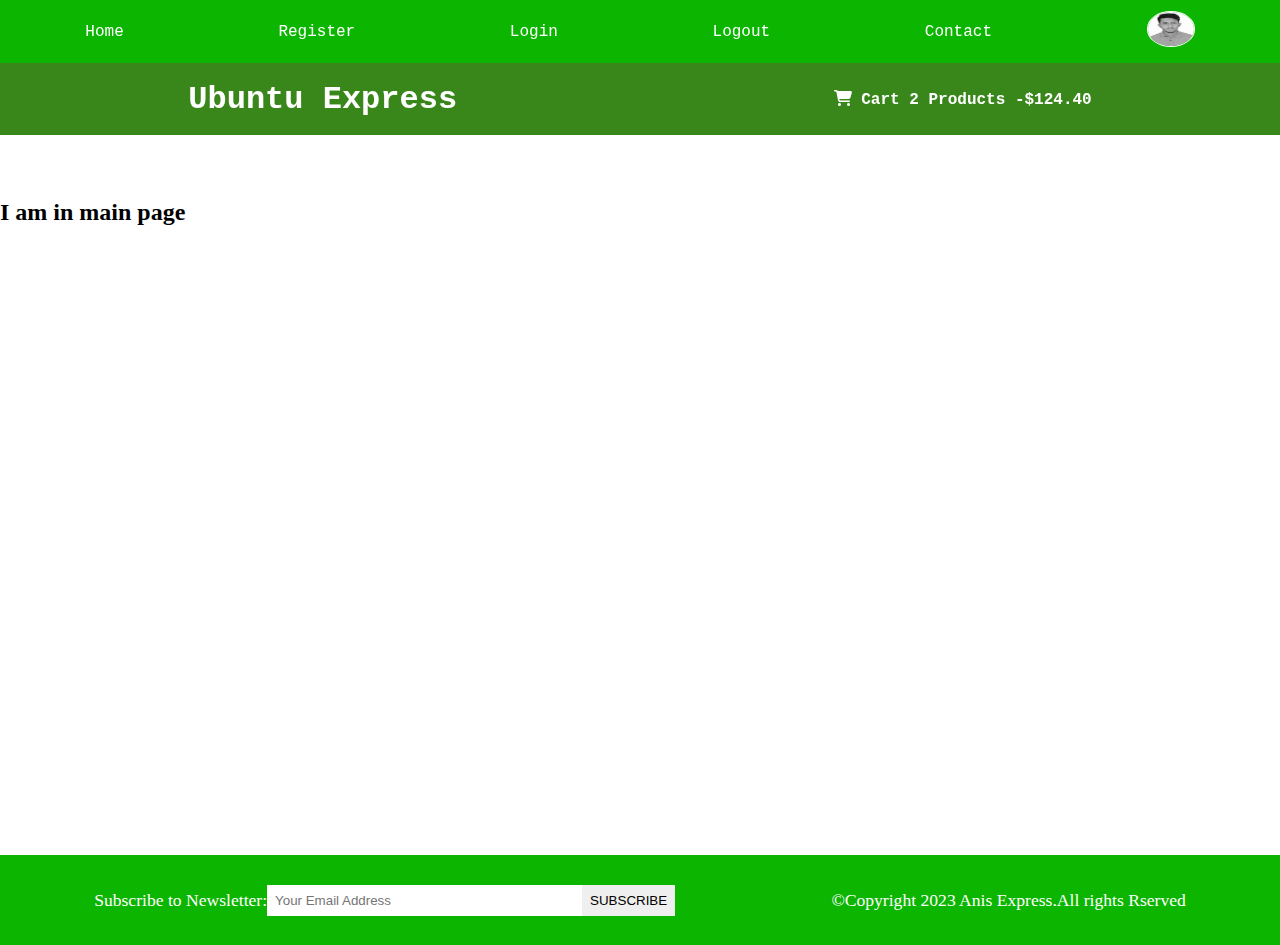
<file: index.html>
<!DOCTYPE html>
<html lang="en">
<head>
    <meta charset="UTF-8">
    <meta name="viewport" content="width=device-width, initial-scale=1.0">
    <title>Ecommerce application</title>

    <!-- font awsome cdn -->
     
    <link rel="stylesheet" href="https://cdnjs.cloudflare.com/ajax/libs/font-awesome/6.7.2/css/all.min.css" integrity="sha512-Evv84Mr4kqVGRNSgIGL/F/aIDqQb7xQ2vcrdIwxfjThSH8CSR7PBEakCr51Ck+w+/U6swU2Im1vVX0SVk9ABhg==" crossorigin="anonymous" referrerpolicy="no-referrer" />
    <link rel="stylesheet" href="style.css">
    
</head>
<body>
    <!-- nav start here -->
     <i class="fas fa-bars fa-2x" id="menu-icon"></i>
     <nav id="menu" class="hidden">
        <ul class="nav-upper flex-space-around">
            <li class="nav_list">
                <a href="index.html" class="nav_link">Home</a>
            </li>
            <li class="nav_list">
                <a href="register.html" class="nav_link">Register</a>
            </li>
            <li class="nav_list">
                <a href="login.html" class="nav_link">Login</a>
            </li>

            <li class="nav_list">
                <a href="index.html" class="nav_link">Logout</a>
            </li>

            <li class="nav_list">
                <a href="contact.html" class="nav_link">Contact</a>
            </li>
            <li class="nav_list">
                <a href="profile.html" class="nav_link">
                    <img src="images/profile1.jpg" class="profile-icon"
                    alt="profile">      
                </a>
            </li>
        </ul>

        <ul class="nav-lower flex-space-around">
            <li class="nav_list">
                <a href="index.html" class="nav_link nav_brand">Ubuntu Express</a>
            </li>
            <li class="nav_list">
                <a href="cart.html" class="nav_link">
                    <span>
                        <i class="fa-solid fa-cart-shopping"></i>
                        Cart 2 Products -$124.40

                    </span>
                </a>
            </li>
        </ul>

        
     </nav>
      <!-- nav start here -->

      <main>
        <h2>I am in main page</h2>
      </main>

      <footer class="footer flex-space-around">
        <div class="flex-space-around">
            <label for="subscribe">Subscribe to Newsletter: </label>
            <input type="email" id="subscribe" name="subscribe" class="footer_input" placeholder="Your Email Address">
            
            <button class="btn btn-subscribe" > subscribe</button>

        </div>

        <div>
            <p>&copy;Copyright 2023 Anis Express.All rights Rserved</p>
        </div>
      </footer>

      <script src="index.js"></script>
</body>
</html>
</file>
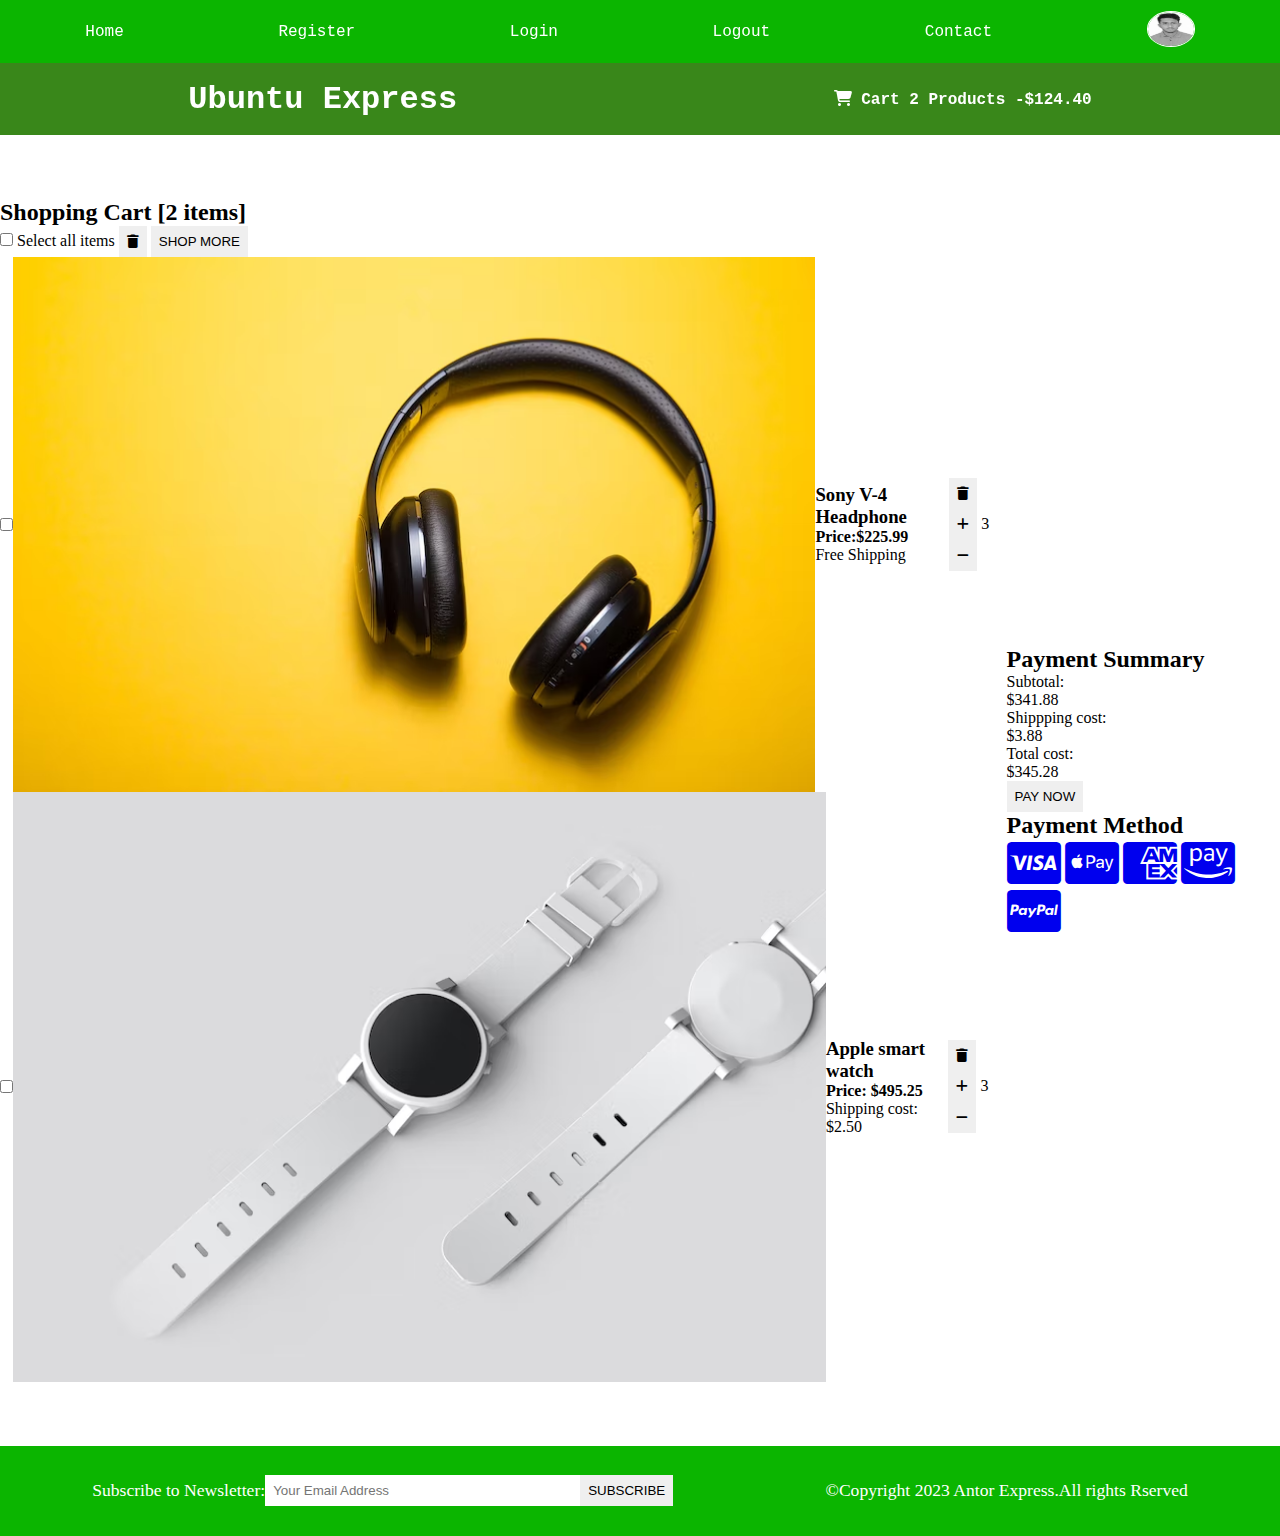
<file: cart.html>
<!DOCTYPE html>
<html lang="en">

<head>
    <meta charset="UTF-8">
    <meta name="viewport" content="width=device-width, initial-scale=1.0">
    <title>Ecommerce application</title>

    <!-- font awsome cdn -->

    <link rel="stylesheet" href="https://cdnjs.cloudflare.com/ajax/libs/font-awesome/6.7.2/css/all.min.css"
        integrity="sha512-Evv84Mr4kqVGRNSgIGL/F/aIDqQb7xQ2vcrdIwxfjThSH8CSR7PBEakCr51Ck+w+/U6swU2Im1vVX0SVk9ABhg=="
        crossorigin="anonymous" referrerpolicy="no-referrer" />
    <link rel="stylesheet" href="style.css">

</head>

<body>
    <!-- nav start here -->
    <i class="fas fa-bars fa-2x" id="menu-icon"></i>
    <nav id="menu" class="hidden">
        <ul class="nav-upper flex-space-around">
            <li class="nav_list">
                <a href="index.html" class="nav_link">Home</a>
            </li>
            <li class="nav_list">
                <a href="register.html" class="nav_link">Register</a>
            </li>
            <li class="nav_list">
                <a href="login.html" class="nav_link">Login</a>
            </li>

            <li class="nav_list">
                <a href="index.html" class="nav_link">Logout</a>
            </li>

            <li class="nav_list">
                <a href="contact.html" class="nav_link">Contact</a>
            </li>
            <li class="nav_list">
                <a href="profile.html" class="nav_link">
                    <img src="images/profile1.jpg" class="profile-icon" alt="profile">
                </a>
            </li>
        </ul>

        <ul class="nav-lower flex-space-around">
            <li class="nav_list">
                <a href="index.html" class="nav_link nav_brand">Ubuntu Express</a>
            </li>
            <li class="nav_list">
                <a href="cart.html" class="nav_link">
                    <span>
                        <i class="fa-solid fa-cart-shopping"></i>
                        Cart 2 Products -$124.40

                    </span>
                </a>
            </li>
        </ul>


    </nav>
    <!-- nav start here -->

    <main>
        <div class="cart flex-center">

            <div class="cart_items">
                <div class="cart_items-heading card">
                    <h2>Shopping Cart [2 items]</h2>
                    <div class="cart_items-action">
                        <label for="select">
                            <input type="checkbox" name="
                            select" id="select">
                            Select all items
                        </label>
                        <button class="btn"><i class="fa-solid fa-trash"></i></button>
                        <button class="btn"> Shop more</button>
                    </div>
                </div>

                <div class="cart_item card flex-space-around">
                    <input type="checkbox">
                    <img class="card_item-img" src="./images/product1.jpg" alt="product1">

                    <div class="cart_item-description">
                        <h3 class="product_name">Sony V-4 Headphone</h3>
                        <h4 class="product_price">Price:$225.99</h4>
                        <p class="card_item-shipping">Free Shipping</p>
                    </div>
                    <div class="card_item-actions">
                        <button class="btn"><i class="fa-solid fa-trash"></i></button>

                        <div>
                            <button class="btn"><i class="fa-solid fa-plus"></i></button>
                            <span>3</span>
                            <button class="btn"><i class="fa-solid fa-minus"></i></button>
                        </div>
                    </div>

                </div>

                <div class="cart_item card flex-space-around">
                    <input type="checkbox">
                    <img class="card_item-img" src="./images/product2.png" alt="product2">

                    <div class="cart_item-description">
                        <h3 class="product_name">Apple smart watch </h3>
                        <h4 class="product_price">Price: $495.25</h4>
                        <p class="card_item-shipping">Shipping cost: $2.50</p>
                    </div>
                    <div class="card_item-actions">
                        <button class="btn"><i class="fa-solid fa-trash"></i></button>

                        <div>
                            <button class="btn"><i class="fa-solid fa-plus"></i></button>
                            <span>3</span>
                            <button class="btn"><i class="fa-solid fa-minus"></i></button>
                        </div>
                    </div>

                </div>

            </div>

            <div class="cart_payment">
                <div class="cart_payment-summary card">
                    <h2>Payment Summary</h2>
                    <div>
                        <p>Subtotal:</p>
                        <p>$341.88</p>
                    </div>
                    <div>
                        <p>Shippping cost:</p>
                        <p>$3.88</p>
                    </div>
                    <div>
                        <p>Total cost:</p>
                        <p>$345.28</p>
                    </div>
                    <button class="btn cart_payment-btn"> Pay Now</button>
                </div>
                <div class="cart_payment-method card">
                    <h2>Payment Method</h2>
                    <div>
                        <a href="https://bd.visa.com/pay-with-visa/click-to-pay-with-visa.html">
                            <i class="fa-brands fa-cc-visa fa-3x"></i> 
                        </a>

                        <a href="https://www.apple.com/apple-pay/">
                            <i class="fa-brands fa-cc-apple-pay fa-3x"></i>
                        </a>

                        <a href="https://www.americanexpress.com/en-in/services/pay-your-bill/billdesk/">
                            <i class="fa-brands fa-cc-amex fa-3x"></i>
                        </a>

                        <a href="https://pay.amazon.com/">
                            <i class="fa-brands fa-cc-amazon-pay fa-3x"></i>
                        </a>

                        <a href="https://www.paypal.com/bd/home">
                            <i class="fa-brands fa-cc-paypal fa-3x"></i>
                        </a>

                    </div>
                </div>
            </div>

        </div>

    </main>

        <footer class="footer flex-space-around">
            <div class="flex-space-around">
                <label for="subscribe">Subscribe to Newsletter: </label>
                <input type="email" id="subscribe" name="subscribe" class="footer_input" placeholder="Your Email Address">
                
                <button class="btn btn-subscribe" > subscribe</button>
    
            </div>
    
            <div>
                <p>&copy;Copyright 2023 Antor Express.All rights Rserved</p>
            </div>
          </footer>

                <script src="index.js"></script>
</body>

</html>
</file>
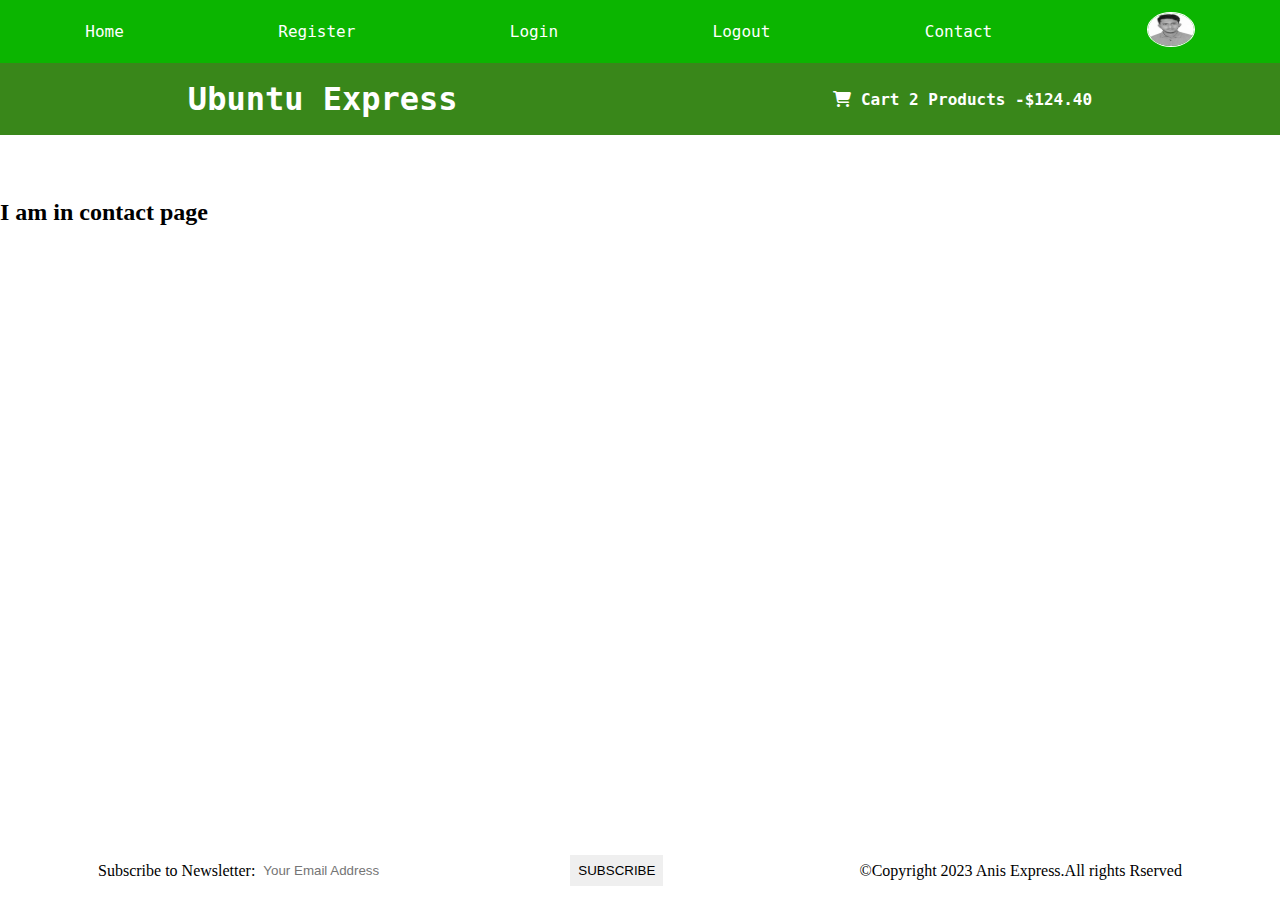
<file: contact.html>
<!DOCTYPE html>
<html lang="en">
<head>
    <meta charset="UTF-8">
    <meta name="viewport" content="width=device-width, initial-scale=1.0">
    <title>Ecommerce application</title>

    <!-- font awsome cdn -->
     
    <link rel="stylesheet" href="https://cdnjs.cloudflare.com/ajax/libs/font-awesome/6.7.2/css/all.min.css" integrity="sha512-Evv84Mr4kqVGRNSgIGL/F/aIDqQb7xQ2vcrdIwxfjThSH8CSR7PBEakCr51Ck+w+/U6swU2Im1vVX0SVk9ABhg==" crossorigin="anonymous" referrerpolicy="no-referrer" />
    <link rel="stylesheet" href="style.css">
    
</head>
<body>
    <!-- nav start here -->
     <i class="fas fa-bars fa-2x" id="menu-icon"></i>
     <nav id="menu" class="hidden">
        <ul class="nav-upper flex-space-around">
            <li class="nav_list">
                <a href="index.html" class="nav_link">Home</a>
            </li>
            <li class="nav_list">
                <a href="register.html" class="nav_link">Register</a>
            </li>
            <li class="nav_list">
                <a href="login.html" class="nav_link">Login</a>
            </li>

            <li class="nav_list">
                <a href="index.html" class="nav_link">Logout</a>
            </li>

            <li class="nav_list">
                <a href="contact.html" class="nav_link">Contact</a>
            </li>
            <li class="nav_list">
                <a href="profile.html" class="nav_link">
                    <img src="images/profile1.jpg" class="profile-icon"
                    alt="profile">      
                </a>
            </li>
        </ul>

        <ul class="nav-lower flex-space-around">
            <li class="nav_list">
                <a href="index.html" class="nav_link nav_brand">Ubuntu Express</a>
            </li>
            <li class="nav_list">
                <a href="cart.html" class="nav_link">
                    <span>
                        <i class="fa-solid fa-cart-shopping"></i>
                        Cart 2 Products -$124.40

                    </span>
                </a>
            </li>
        </ul>

        
     </nav>
      <!-- nav start here -->

      <main>
        <h2>I am in contact page</h2>
      </main>

      <footer class="flex-space-around">
        <div class="flex-space-around">
            <label for="subscribe">Subscribe to Newsletter: </label>
            <input type="email" id="subscribe" name="subscribe" class="footer_input" placeholder="Your Email Address">
            
            <button class="btn btn-subscribe" > subscribe</button>

        </div>

        <div>
            <p>&copy;Copyright 2023 Anis Express.All rights Rserved</p>
        </div>
      </footer>

      <script src="index.js"></script>
</body>
</html>
</file>
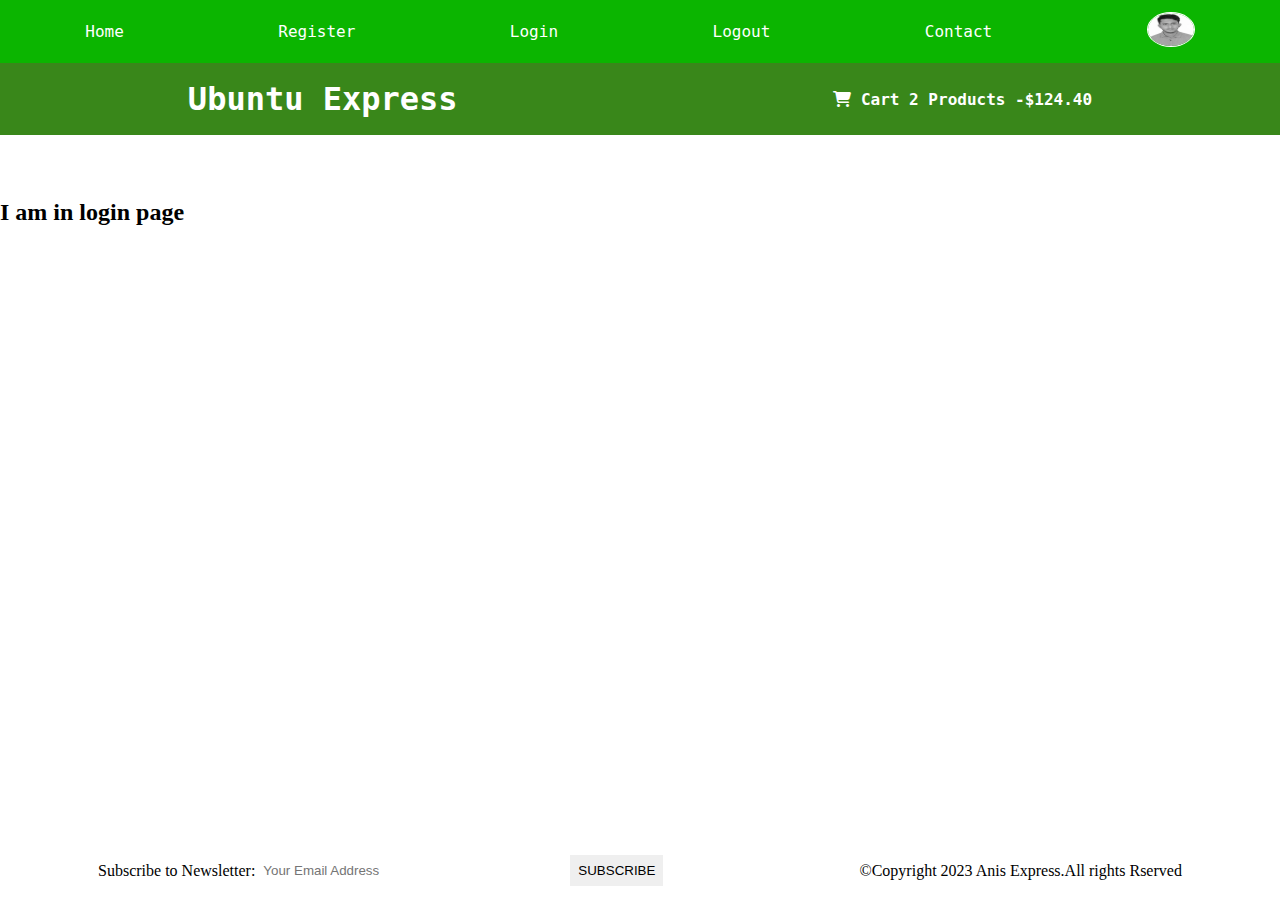
<file: login.html>
<!DOCTYPE html>
<html lang="en">
<head>
    <meta charset="UTF-8">
    <meta name="viewport" content="width=device-width, initial-scale=1.0">
    <title>Ecommerce application</title>

    <!-- font awsome cdn -->
     
    <link rel="stylesheet" href="https://cdnjs.cloudflare.com/ajax/libs/font-awesome/6.7.2/css/all.min.css" integrity="sha512-Evv84Mr4kqVGRNSgIGL/F/aIDqQb7xQ2vcrdIwxfjThSH8CSR7PBEakCr51Ck+w+/U6swU2Im1vVX0SVk9ABhg==" crossorigin="anonymous" referrerpolicy="no-referrer" />
    <link rel="stylesheet" href="style.css">
    
</head>
<body>
    <!-- nav start here -->
     <i class="fas fa-bars fa-2x" id="menu-icon"></i>
     <nav id="menu" class="hidden">
        <ul class="nav-upper flex-space-around">
            <li class="nav_list">
                <a href="index.html" class="nav_link">Home</a>
            </li>
            <li class="nav_list">
                <a href="register.html" class="nav_link">Register</a>
            </li>
            <li class="nav_list">
                <a href="login.html" class="nav_link">Login</a>
            </li>

            <li class="nav_list">
                <a href="index.html" class="nav_link">Logout</a>
            </li>

            <li class="nav_list">
                <a href="contact.html" class="nav_link">Contact</a>
            </li>
            <li class="nav_list">
                <a href="profile.html" class="nav_link">
                    <img src="images/profile1.jpg" class="profile-icon"
                    alt="profile">      
                </a>
            </li>
        </ul>

        <ul class="nav-lower flex-space-around">
            <li class="nav_list">
                <a href="index.html" class="nav_link nav_brand">Ubuntu Express</a>
            </li>
            <li class="nav_list">
                <a href="cart.html" class="nav_link">
                    <span>
                        <i class="fa-solid fa-cart-shopping"></i>
                        Cart 2 Products -$124.40

                    </span>
                </a>
            </li>
        </ul>

        
     </nav>
      <!-- nav start here -->

      <main>
        <h2>I am in login page</h2>
      </main>

      <footer class="flex-space-around">
        <div class="flex-space-around">
            <label for="subscribe">Subscribe to Newsletter: </label>
            <input type="email" id="subscribe" name="subscribe" class="footer_input" placeholder="Your Email Address">
            
            <button class="btn btn-subscribe" > subscribe</button>

        </div>

        <div>
            <p>&copy;Copyright 2023 Anis Express.All rights Rserved</p>
        </div>
      </footer>

      <script src="index.js"></script>
</body>
</html>
</file>
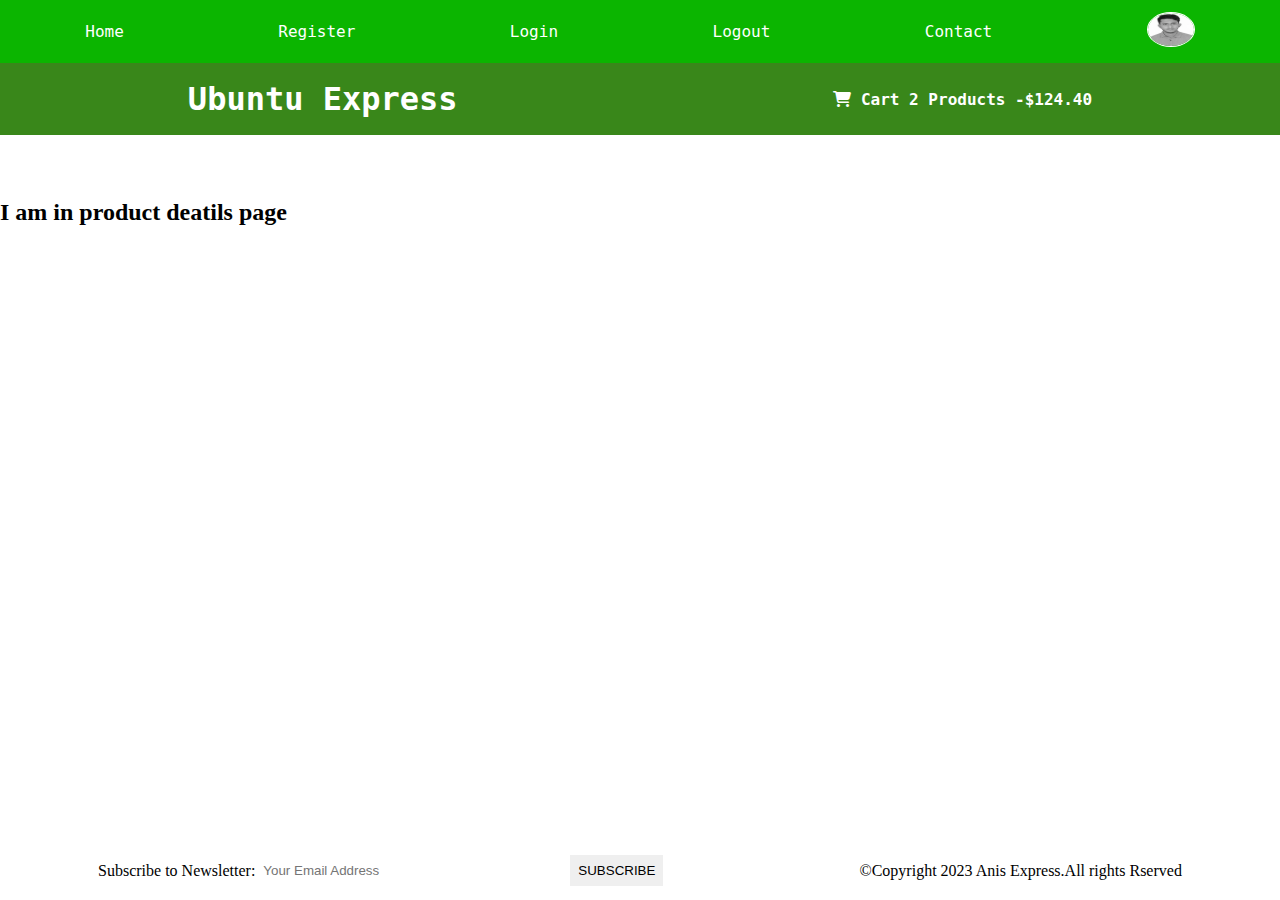
<file: product.html>
<!DOCTYPE html>
<html lang="en">
<head>
    <meta charset="UTF-8">
    <meta name="viewport" content="width=device-width, initial-scale=1.0">
    <title>Ecommerce application</title>

    <!-- font awsome cdn -->
     
    <link rel="stylesheet" href="https://cdnjs.cloudflare.com/ajax/libs/font-awesome/6.7.2/css/all.min.css" integrity="sha512-Evv84Mr4kqVGRNSgIGL/F/aIDqQb7xQ2vcrdIwxfjThSH8CSR7PBEakCr51Ck+w+/U6swU2Im1vVX0SVk9ABhg==" crossorigin="anonymous" referrerpolicy="no-referrer" />
    <link rel="stylesheet" href="style.css">
    
</head>
<body>
    <!-- nav start here -->
     <i class="fas fa-bars fa-2x" id="menu-icon"></i>
     <nav id="menu" class="hidden">
        <ul class="nav-upper flex-space-around">
            <li class="nav_list">
                <a href="index.html" class="nav_link">Home</a>
            </li>
            <li class="nav_list">
                <a href="register.html" class="nav_link">Register</a>
            </li>
            <li class="nav_list">
                <a href="login.html" class="nav_link">Login</a>
            </li>

            <li class="nav_list">
                <a href="index.html" class="nav_link">Logout</a>
            </li>

            <li class="nav_list">
                <a href="contact.html" class="nav_link">Contact</a>
            </li>
            <li class="nav_list">
                <a href="profile.html" class="nav_link">
                    <img src="images/profile1.jpg" class="profile-icon"
                    alt="profile">      
                </a>
            </li>
        </ul>

        <ul class="nav-lower flex-space-around">
            <li class="nav_list">
                <a href="index.html" class="nav_link nav_brand">Ubuntu Express</a>
            </li>
            <li class="nav_list">
                <a href="cart.html" class="nav_link">
                    <span>
                        <i class="fa-solid fa-cart-shopping"></i>
                        Cart 2 Products -$124.40

                    </span>
                </a>
            </li>
        </ul>

        
     </nav>
      <!-- nav start here -->

      <main>
        <h2>I am in product deatils page</h2>
      </main>

      <footer class="flex-space-around">
        <div class="flex-space-around">
            <label for="subscribe">Subscribe to Newsletter: </label>
            <input type="email" id="subscribe" name="subscribe" class="footer_input" placeholder="Your Email Address">
            
            <button class="btn btn-subscribe" > subscribe</button>

        </div>

        <div>
            <p>&copy;Copyright 2023 Anis Express.All rights Rserved</p>
        </div>
      </footer>

      <script src="index.js"></script>
</body>
</html>
</file>
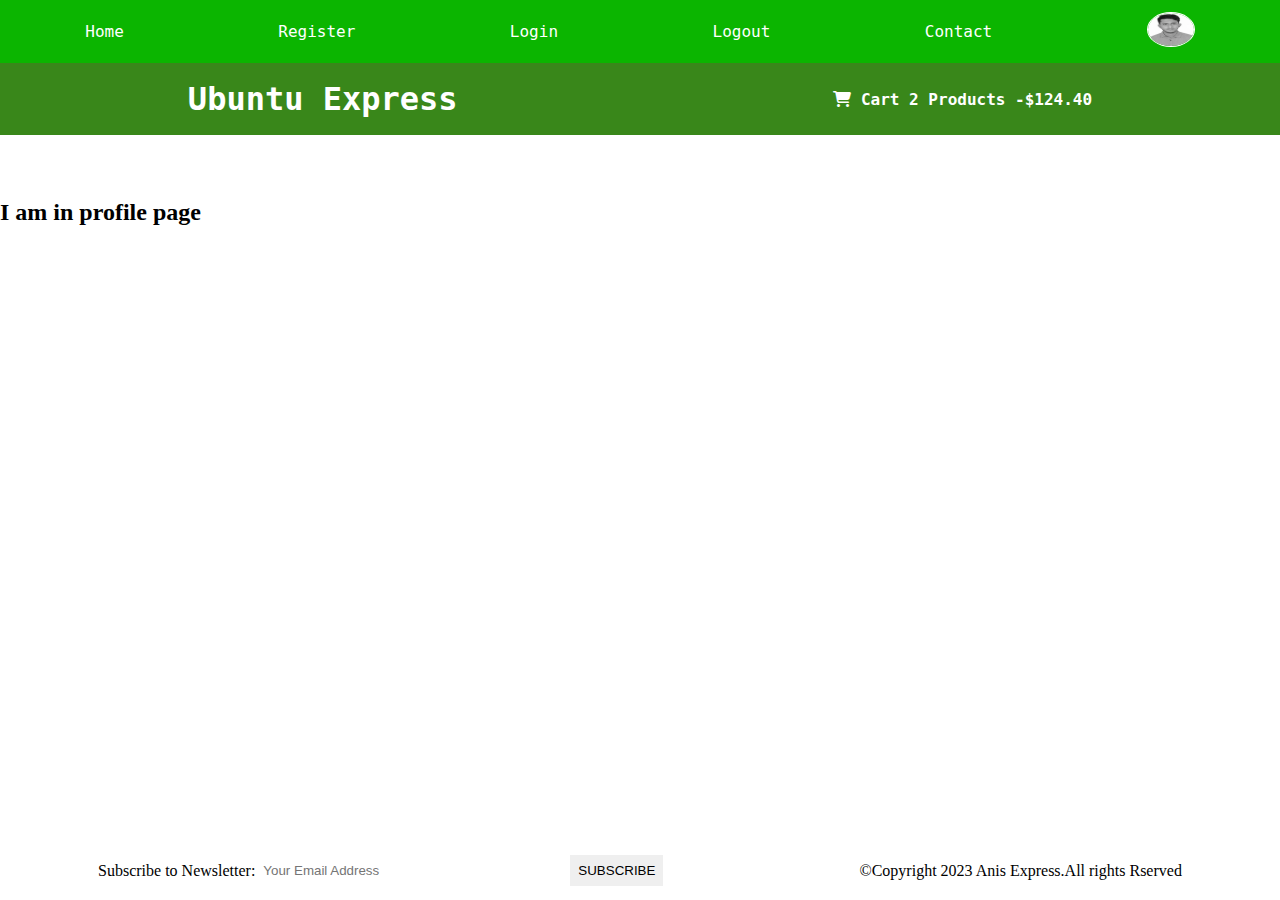
<file: profile.html>
<!DOCTYPE html>
<html lang="en">
<head>
    <meta charset="UTF-8">
    <meta name="viewport" content="width=device-width, initial-scale=1.0">
    <title>Ecommerce application</title>

    <!-- font awsome cdn -->
     
    <link rel="stylesheet" href="https://cdnjs.cloudflare.com/ajax/libs/font-awesome/6.7.2/css/all.min.css" integrity="sha512-Evv84Mr4kqVGRNSgIGL/F/aIDqQb7xQ2vcrdIwxfjThSH8CSR7PBEakCr51Ck+w+/U6swU2Im1vVX0SVk9ABhg==" crossorigin="anonymous" referrerpolicy="no-referrer" />
    <link rel="stylesheet" href="style.css">
    
</head>
<body>
    <!-- nav start here -->
     <i class="fas fa-bars fa-2x" id="menu-icon"></i>
     <nav id="menu" class="hidden">
        <ul class="nav-upper flex-space-around">
            <li class="nav_list">
                <a href="index.html" class="nav_link">Home</a>
            </li>
            <li class="nav_list">
                <a href="register.html" class="nav_link">Register</a>
            </li>
            <li class="nav_list">
                <a href="login.html" class="nav_link">Login</a>
            </li>

            <li class="nav_list">
                <a href="index.html" class="nav_link">Logout</a>
            </li>

            <li class="nav_list">
                <a href="contact.html" class="nav_link">Contact</a>
            </li>
            <li class="nav_list">
                <a href="profile.html" class="nav_link">
                    <img src="images/profile1.jpg" class="profile-icon"
                    alt="profile">      
                </a>
            </li>
        </ul>

        <ul class="nav-lower flex-space-around">
            <li class="nav_list">
                <a href="index.html" class="nav_link nav_brand">Ubuntu Express</a>
            </li>
            <li class="nav_list">
                <a href="cart.html" class="nav_link">
                    <span>
                        <i class="fa-solid fa-cart-shopping"></i>
                        Cart 2 Products -$124.40

                    </span>
                </a>
            </li>
        </ul>

        
     </nav>
      <!-- nav start here -->

      <main>
        <h2>I am in profile page</h2>
      </main>

      <footer class="flex-space-around">
        <div class="flex-space-around">
            <label for="subscribe">Subscribe to Newsletter: </label>
            <input type="email" id="subscribe" name="subscribe" class="footer_input" placeholder="Your Email Address">
            
            <button class="btn btn-subscribe" > subscribe</button>

        </div>

        <div>
            <p>&copy;Copyright 2023 Anis Express.All rights Rserved</p>
        </div>
      </footer>

      <script src="index.js"></script>
</body>
</html>
</file>
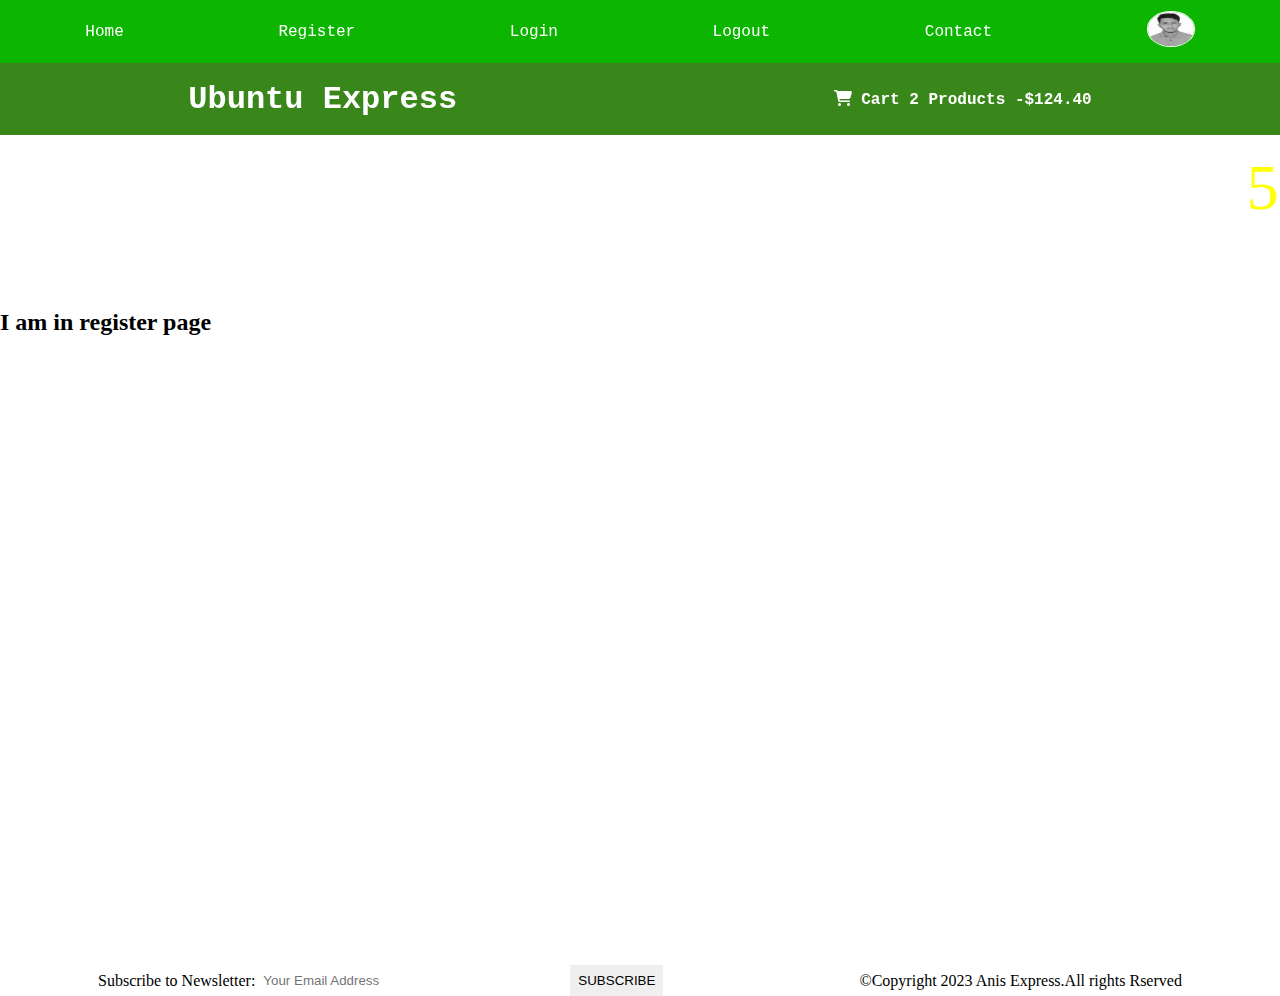
<file: register.html>
<!DOCTYPE html>
<html lang="en">
<head>
    <meta charset="UTF-8">
    <meta name="viewport" content="width=device-width, initial-scale=1.0">
    <title>Ecommerce application</title>

    <!-- font awsome cdn -->
     
    <link rel="stylesheet" href="https://cdnjs.cloudflare.com/ajax/libs/font-awesome/6.7.2/css/all.min.css" integrity="sha512-Evv84Mr4kqVGRNSgIGL/F/aIDqQb7xQ2vcrdIwxfjThSH8CSR7PBEakCr51Ck+w+/U6swU2Im1vVX0SVk9ABhg==" crossorigin="anonymous" referrerpolicy="no-referrer" />
    <link rel="stylesheet" href="style.css">
    
</head>
<body>
    <!-- nav start here -->

     <i class="fas fa-bars fa-2x" id="menu-icon"></i>
     <nav id="menu" class="hidden">
        <ul class="nav-upper flex-space-around">
            <li class="nav_list">
                <a href="index.html" class="nav_link">Home</a>
            </li>
            <li class="nav_list">
                <a href="register.html" class="nav_link">Register</a>
            </li>
            <li class="nav_list">
                <a href="login.html" class="nav_link">Login</a>
            </li>

            <li class="nav_list">
                <a href="index.html" class="nav_link">Logout</a>
            </li>

            <li class="nav_list">
                <a href="contact.html" class="nav_link">Contact</a>
            </li>
            <li class="nav_list">
                <a href="profile.html" class="nav_link">
                    <img src="images/profile1.jpg" class="profile-icon"
                    alt="profile">      
                </a>
            </li>
        </ul>

        <ul class="nav-lower flex-space-around">
            <li class="nav_list">
                <a href="index.html" class="nav_link nav_brand">Ubuntu Express</a>
            </li>
            <li class="nav_list">
                <a href="cart.html" class="nav_link">
                    <span>
                        <i class="fa-solid fa-cart-shopping"></i>
                        Cart 2 Products -$124.40

                    </span>
                </a>
            </li>
        </ul>

        
     </nav>
      <!-- nav end here -->

      <!-- header start here -->
      <header>
        <div class="banner">
            <marquee behavior="" direction="" class="banner_title">50% sales going on</marquee>
        </div>
       </header>
       <!-- header end here -->

      <main>
        <h2>I am in register page</h2>
      </main>

      <footer class="flex-space-around">
        <div class="flex-space-around">
            <label for="subscribe">Subscribe to Newsletter: </label>
            <input type="email" id="subscribe" name="subscribe" class="footer_input" placeholder="Your Email Address">
            
            <button class="btn btn-subscribe" > subscribe</button>

        </div>

        <div>
            <p>&copy;Copyright 2023 Anis Express.All rights Rserved</p>
        </div>
      </footer>

      <script src="index.js"></script>
</body>
</html>
</file>
<file: style.css>
/* reset code common code starts here */
:root{
    --primary-color:rgb(11, 181,.48);
    --secondary-color:rgb(36, 122,.55,0.9);
    --padding: 0.5rem;
    --transition:all 0.3s;
    --border-radius: 0.6rem;
    --box-shadow: 0.1rem 0.2rem 0.8rem rgba(205,202,202,0.5)


}
*{
    box-sizing: border-box;
    margin: 0;
    padding: 0;
    text-decoration: none;
    list-style-type:none;
    outline: none;
}

html{
    scroll-behavior: smooth;
}

img{
    width: 100%;
    height: auto;
}

.flex-space-around{
    display: flex;
    justify-content: space-around;
    align-items: center;
}

.flex-center{
    display: flex;
    justify-content: center;
    align-items: center;
}
.btn {
    border: none;
    padding: var(--padding);
    cursor: pointer;
    text-transform: uppercase;
    transition: var(--transition);
  }
  .btn:hover {
    background-color: var(--secondary-color);
  }
/* reset code common code end here */


/* navbar start here */
nav{
    font-family: Monospace;
    font-size: 1rem;
    position: sticky;
    top: 0;
    left: 0;
    z-index: 100;

}

.nav-upper{
    min-height: 7vh;
    background-color: var(--primary-color);
    padding: var(--padding);

}

.nav_list{
    transition: var(--transition);
}
.nav_list:hover{
   
   text-decoration: overline;
}

.nav_link{
    color: white;
    transition: var(--transition);
}
.nav_link:hover{
    color: black;
   
}

.profile-icon{
   width: 3rem;
   height: 2.2rem;
   border-radius: 50%;
    border: white 1px solid;
    filter: saturate(0);
}
.profile-icon:hover{
    filter: saturate(1);
}

.nav-lower{
    min-height: 8vh;
    background-color: var(--secondary-color);
    font-weight: bolder;
}

.nav_brand{
    font-size: 2rem;
}

#menu-icon{
    display: none;
}
/* navbar end here */

/* header starts here */
.header{
    padding: 4rem 0;
    height: 80vh;
    background: url(images/banner.jpg) no-repeat center;

    background-attachment: fixed;
    background-size: cover;

}

.banner{
    width: 100%;
    height: 100%;
    flex-direction: column;
}

.banner_title{
    font-size: 4rem;
    color: yellow;
    padding: 1rem;
    border-radius: var(--border-radius);
}


.features{
 width: 100%;
}
.feature{
    background-color: rgb(80,160,78,0.7);
    color: white;
    border-radius: var(--border-radius);
    padding: 1rem;
    width: 15rem;
   gap: 1rem;
   flex-direction: column;
}

.feature_icon{
    font-size: 3rem;
}
/* header end here */

/* main section start here */
main{
    padding: 4rem 0;
    min-height: 80vh;
}
/* main section end here */

/* footer secction starts here */
.footer {
    padding: 1rem;
    background-color: var(--primary-color);
    min-height: 10vh;
    color: white;
    font-size: 1.1rem;
  }
  .btn-subscribe {
    margin-left: -5px;
  }
  .footer_input {
    border: none;
    padding: var(--padding);
    width: 20rem;
  }
/* footer secction end here */

/* responsive starts here */
@media (max-width: 992px){
    #menu-icon{
        display: block;
        text-align: center;
        margin: 1rem 0;
        cursor: pointer;
    }

    .hidden{
        display: none;
    }
    .flex-space-around, .flex-center{
        flex-direction: column;
        gap: 1rem;
        padding: 1rem 0;   
    }
    .header{
        height: 100vh;
    }
}
/* responsive end here */
</file>
